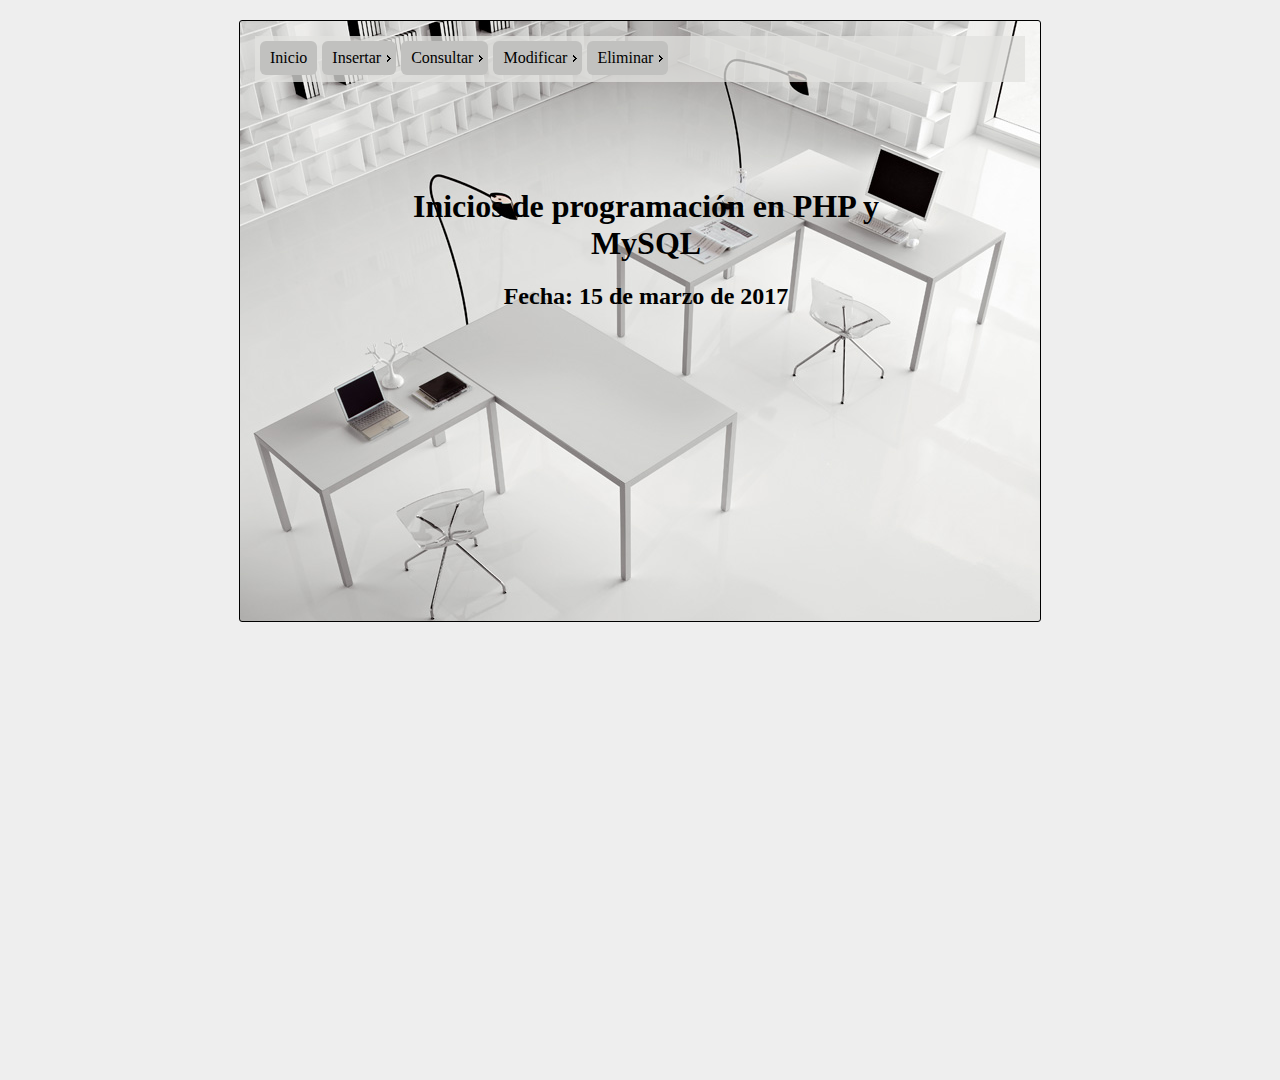
<file: phpfinal/index.html>
<link rel="stylesheet" href="css/style.css" type="text/css" media="screen">

<html>
<head>
	<meta charset='utf-8'> 
	<title>Inicios de Programación en PHP y MySQL</title>
</head>
<body>


<div class="example">
    <ul id="nav">
        <li><a href="">Inicio</a></li>
        <li><a class="fly" href="insertar.html" target="iframe_a">Insertar</a>
        </li>
		<li><a class="fly" href="consultar.html" target="iframe_a">Consultar</a>
        </li>
		<li><a class="fly" href="modificar.html" target="iframe_a">Modificar</a>
        </li>
		<li><a class="fly" href="eliminar.html" target="iframe_a">Eliminar</a>
        </li>  
    </ul>
</div>

<div id="contenido">
	<iframe src="intro.html" width="600px" height="400px" name="iframe_a" frameBorder=0></iframe>
</div>

</body>
<html>
</file>
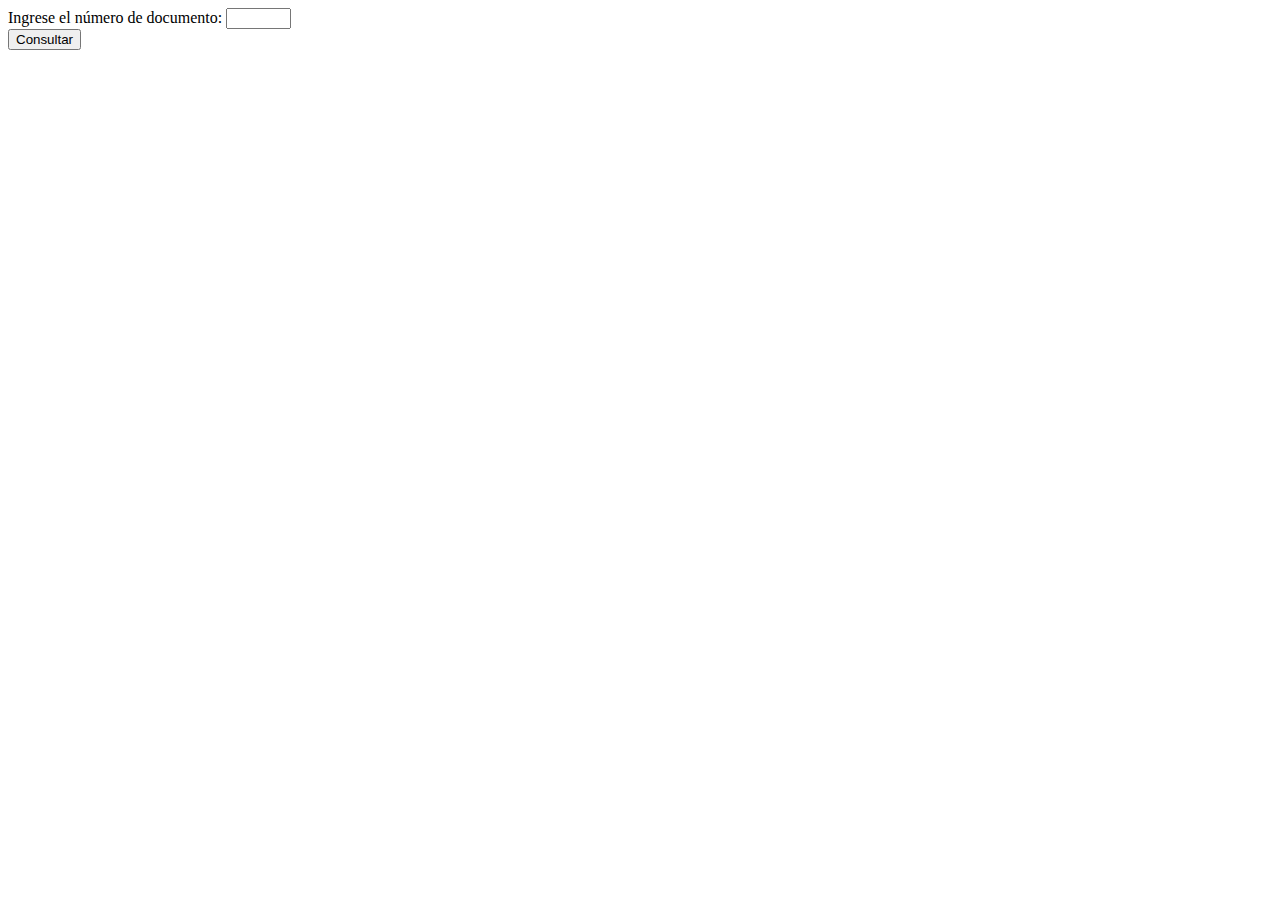
<file: phpfinal/consultar.html>
<html>
<head>
	<meta charset="utf-8">
	<title>Consultar</title>
</head>
<body>
<form action="consultar.php" method="post">
	Ingrese el número de documento:
	<input type="text" name="documento" size="5" required><br>
	<input type="submit" value="Consultar">
</form>
</body>
</html>
</file>
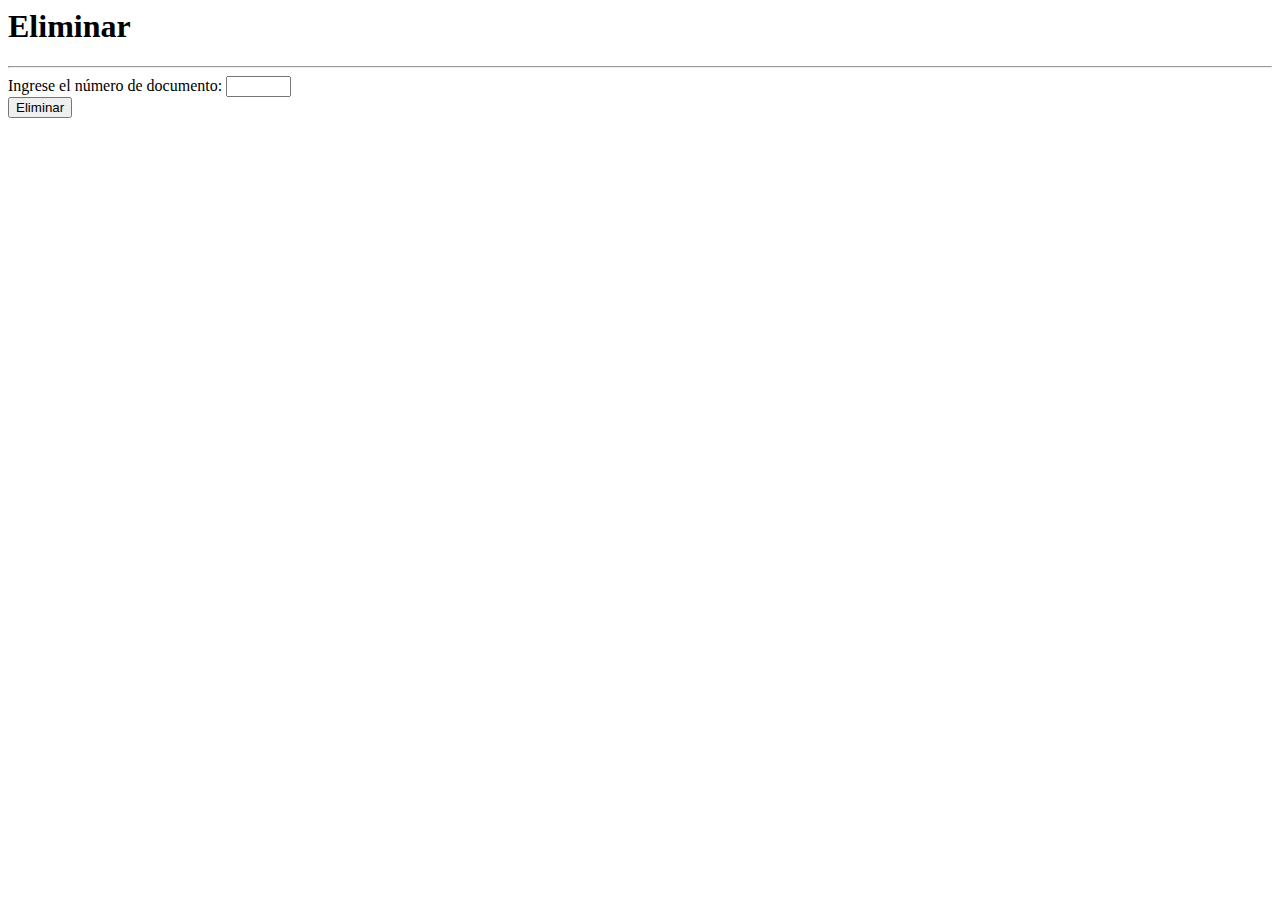
<file: phpfinal/eliminar.html>
<html>
<head>
	<meta charset="utf-8">
	<title>Eliminar</title>
</head>
<body>
<form action="eliminar.php" method="post">
	<h1>Eliminar</h1><hr>
	Ingrese el número de documento:
	<input type="text" name="documento" size="5" required><br>
	<input type="submit" value="Eliminar">
</form>
</body>
</html>
</file>
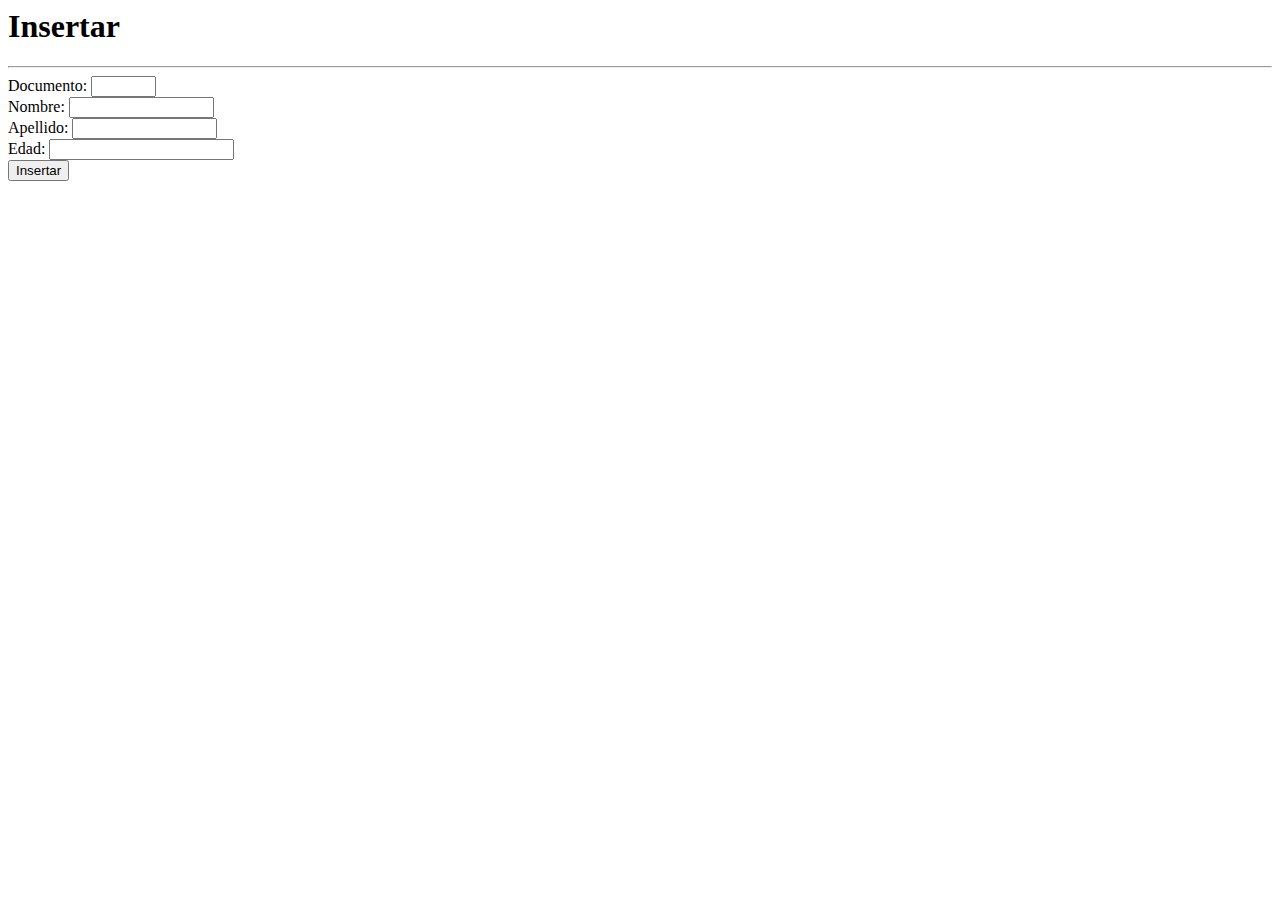
<file: phpfinal/insertar.html>
<html>
<head>
	<meta charset="utf-8">
	<title>Insertar</title>
</head>
<body>
<form action="insertar.php" method="post">
	<h1>Insertar</h1><hr>
	Documento: <input type="text" name="documento" size="5" required><br>
	Nombre: <input type="text" name="nombre" size="15" required><br>
	Apellido: <input type="text" name="apellido" size="15" required><br>
	Edad: <input type="text" name="edad" required><br>
	<input type="submit" value="Insertar">
</form>
</body>
</html>
</file>
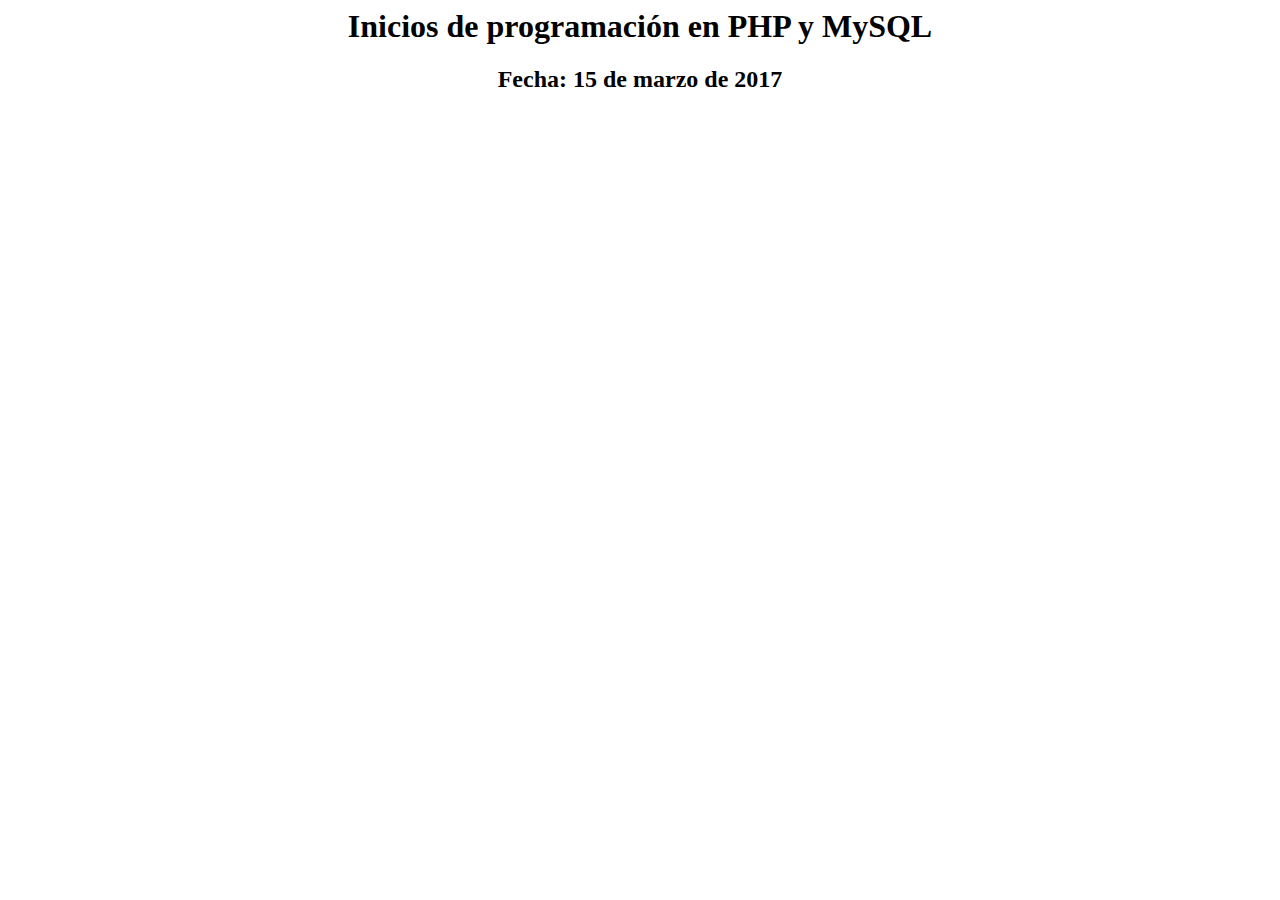
<file: phpfinal/intro.html>
<html>
<head>
	<meta charset='utf-8'> 
	<title>Inicios de Programación en PHP y MySQL</title>
</head>
<body>
	<h1 align=center>Inicios de programación en PHP y MySQL</h1>
	<h2 align=center>Fecha: 15 de marzo de 2017<h2>
</body>
</html>
</file>
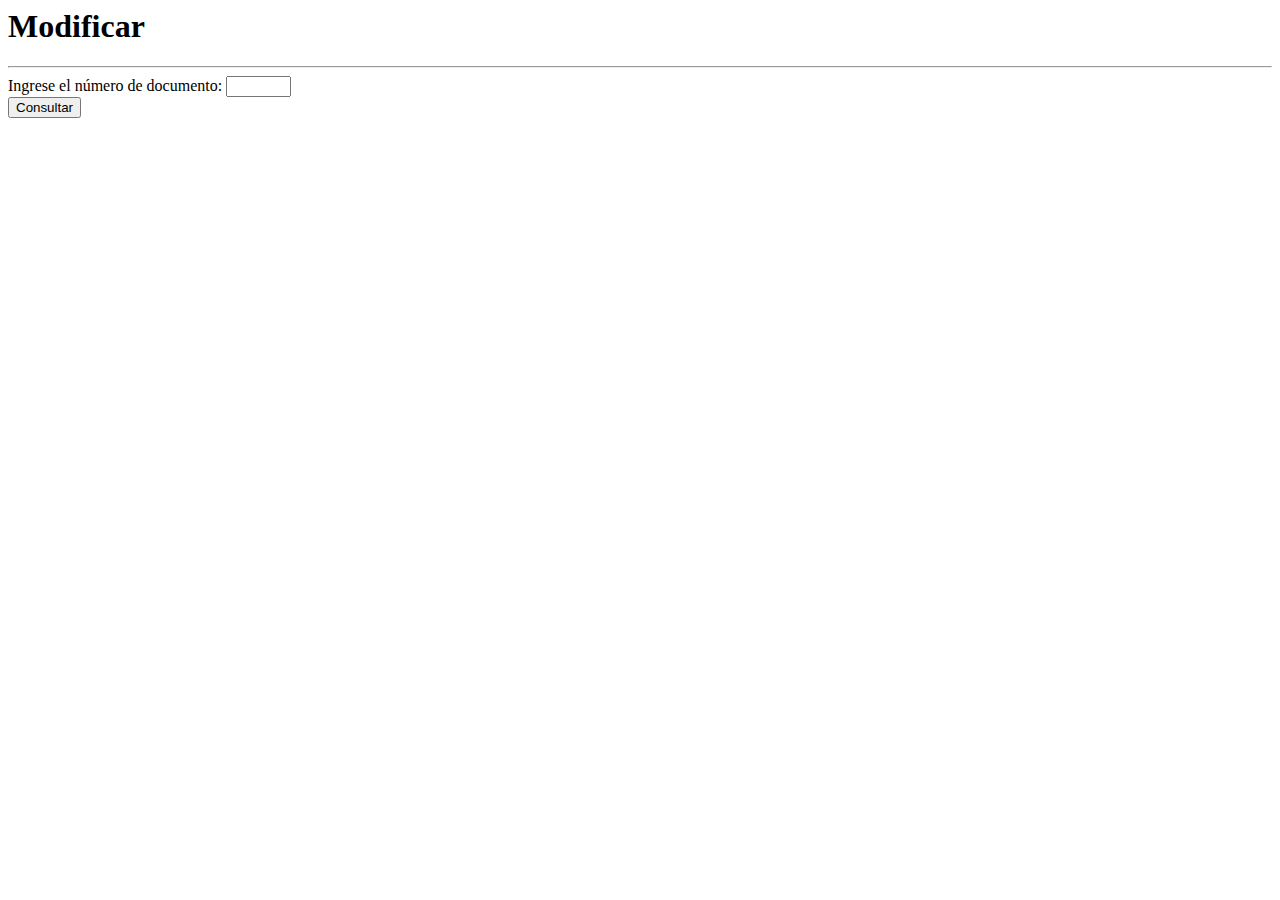
<file: phpfinal/modificar.html>
<html>
<head>
	<meta charset="utf-8">
	<title>Modificar</title>
</head>
<body>
<form action="modificar.php" method="post">
	<h1>Modificar</h1><hr>
	Ingrese el número de documento:
	<input type="text" name="documento" size="5" required><br>
	<input type="submit" value="Consultar">
</form>
</body>
</html>
</file>
<file: phpfinal/css/style.css>
/* demo page styles */

div#contenido {
background: transparent;
  height: 100%;
  left: 27%;
  overflow: hidden;
  position: absolute;
  top: 20%;
  width: 100%;
}


body {
    background:#eee;
    margin:0;
    padding:0;
}
.example {
    background:#fff url(../images/tech1.jpg);
    width:770px;
    height:570px;
    border:1px #000 solid;
    margin:20px auto;
    padding:15px;
    border-radius:3px;
    -moz-border-radius:3px;
    -webkit-border-radius:3px;
}


/* main menu styles */
#nav,#nav ul {
    background-image:url(../images/tr75.png);
    list-style:none;
    margin:0;
    padding:0;
}
#nav {
    height:41px;
    padding-left:5px;
    padding-top:5px;
    position:relative;
    z-index:2;
}
#nav ul {
    left:-9999px;
    position:absolute;
    top:37px;
    width:auto;
}
#nav ul ul {
    left:-9999px;
    position:absolute;
    top:0;
    width:auto;
}
#nav li {
    float:left;
    margin-right:5px;
    position:relative;
}
#nav li a {
    background:#c1c1bf;
    color:#000;
    display:block;
    float:left;
    font-size:16px;
    padding:8px 10px;
    text-decoration:none;
}
#nav > li > a {
    -moz-border-radius:6px;
    -webkit-border-radius:6px;
    -o-border-radius:6px;
    border-radius:6px;

    overflow:hidden;
}
#nav li a.fly {
    background:#c1c1bf url(../images/arrow.gif) no-repeat right center;
    padding-right:15px;
}
#nav ul li {
    margin:0;
}
#nav ul li a {
    width:120px;
}
#nav ul li a.fly {
    padding-right:10px;
}

/*hover styles*/
#nav li:hover > a {
    background-color:#858180;
    color:#fff;
}

/*focus styles*/
    #nav li a:focus {
    outline-width:0;
}

/*popups*/
#nav li a:active + ul.dd,#nav li a:focus + ul.dd,#nav li ul.dd:hover {
    left:0;
}
#nav ul.dd li a:active + ul,#nav ul.dd li a:focus + ul,#nav ul.dd li ul:hover {
    left:140px;
}
</file>
